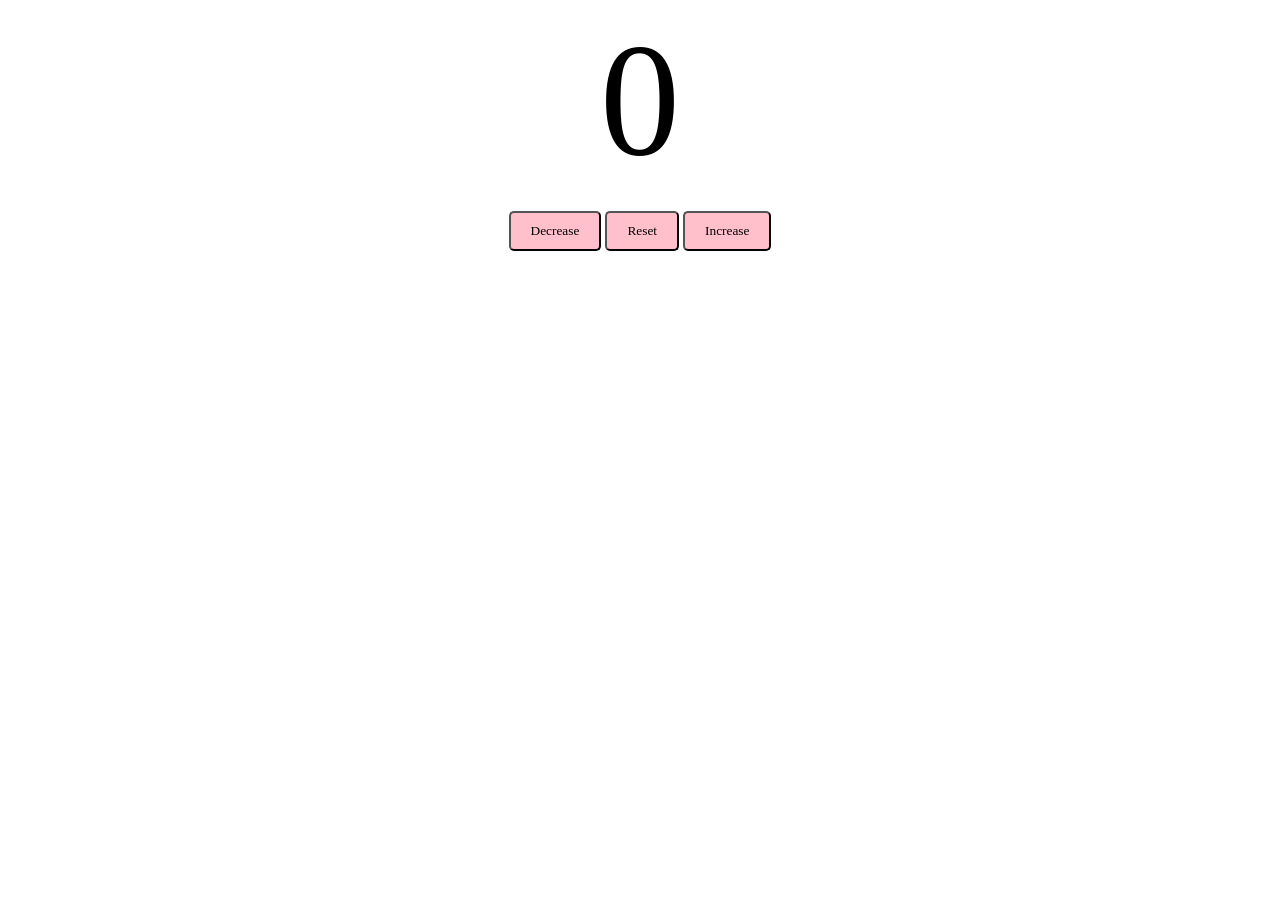
<file: Counter/index.html>
<!DOCTYPE html>
<html lang="en">
<head>
  <meta charset="UTF-8">
  <meta name="viewport" content="width=device-width, initial-scale=1.0">
  <title>HTML Template</title>
  <link rel="stylesheet" href="style.css">
</head>
<body>
    <label id="countLabel">0</label><br>
    <div id="buttonContainer">
      <button id="decrease" class="buttons">Decrease</button>
      <button id="reset" class="buttons">Reset</button>
      <button id="increase" class="buttons">Increase</button>
    </div>

    <script src="script.js"></script>
</body>
</html>
</file>
<file: Counter/style.css>
* {
  font-family: 'Times New Roman', Times, serif;
}

#countLabel {
  display: block;
  text-align: center;
  font-size: 10em;
}

#buttonContainer {
  text-align: center;
}

.buttons {
  padding: 10px 20px;
  font: 5em;
  background-color: pink;
  border-radius: 5px;
  cursor: pointer;
  transition: background-color 0.25s;
}

button:hover {
  background-color: red;
  color: white;
}
</file>
